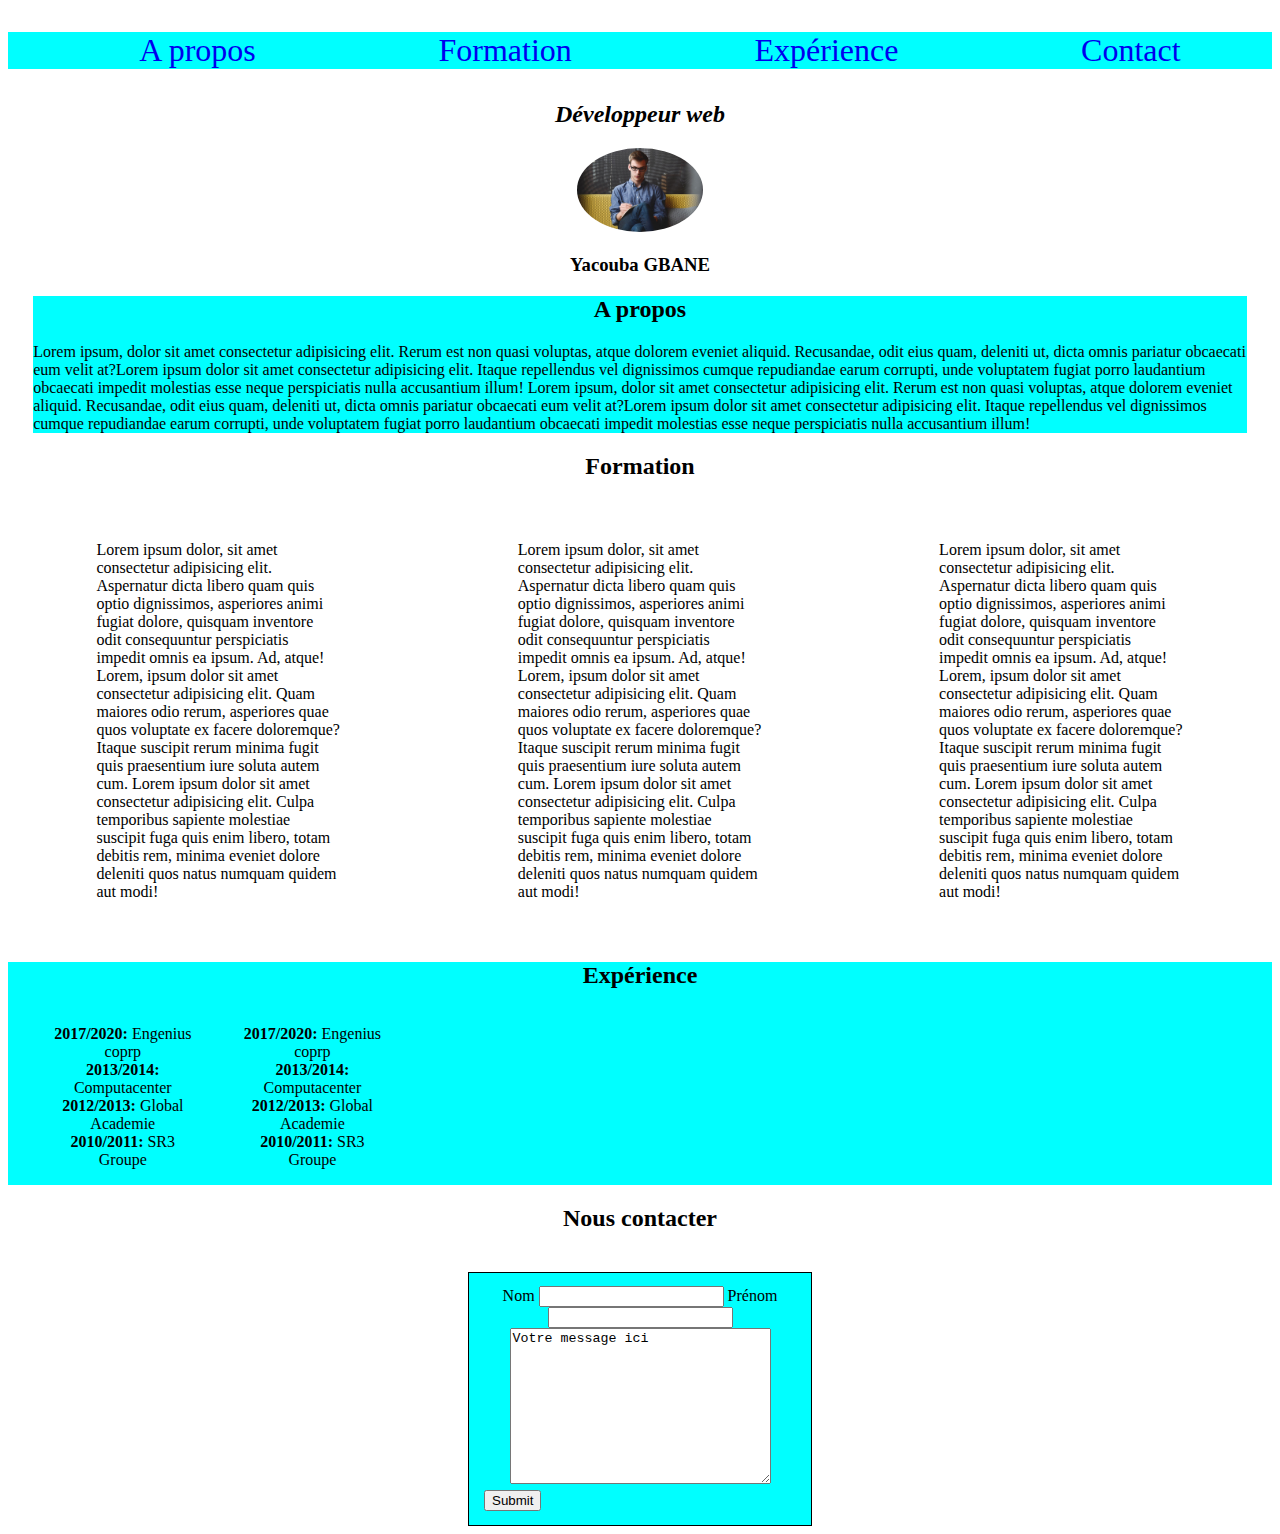
<file: index.html>
<!DOCTYPE html>
<html lang="fr">

<head>
    <meta charset="UTF-8">
    <meta name="viewport" content="width=device-width, initial-scale=1.0">
    <title>exo dimanche</title>
    <link rel="stylesheet" href="style.css">
</head>

<header>
    <nav>
        <div>
            <ul class="type1">


                <li><a href="#A propos">A propos</a></li>
                <li><a href="#Formation">Formation</a></li>
                <li><a href="#Expérience">Expérience</a> </li>
                <li><a href="#Nous contacter">Contact</a></li>
            </ul>
        </div>
    </nav>

</header>

<section>
    <div class="type2">
        <h2 class="type3">Développeur web</h2>

        <a href="" target="_blank"><img src="/entrepreneur-593358_640.jpg" alt="Homme"></a>



        <h3>Yacouba GBANE</h3>

    </div>


</section>

<section class="type4">

    <div>
        <h2 class="type5" id="A propos">A propos</h2>
    </div>

    <p class="type6">Lorem ipsum, dolor sit amet consectetur adipisicing elit. Rerum est non quasi voluptas, atque
        dolorem eveniet
        aliquid. Recusandae, odit eius quam, deleniti ut, dicta omnis pariatur obcaecati eum velit at?Lorem ipsum dolor
        sit amet consectetur adipisicing elit. Itaque repellendus vel dignissimos cumque repudiandae earum corrupti,
        unde voluptatem fugiat porro laudantium obcaecati impedit molestias esse neque perspiciatis nulla accusantium
        illum! Lorem ipsum, dolor sit amet consectetur adipisicing elit. Rerum est non quasi voluptas, atque dolorem
        eveniet
        aliquid. Recusandae, odit eius quam, deleniti ut, dicta omnis pariatur obcaecati eum velit at?Lorem ipsum dolor
        sit amet consectetur adipisicing elit. Itaque repellendus vel dignissimos cumque repudiandae earum corrupti,
        unde voluptatem fugiat porro laudantium obcaecati impedit molestias esse neque perspiciatis nulla accusantium
        illum!</p>


</section>



<div class="contenair">

    <h2 id="Formation">Formation</h2>

</div>


<section>

    <div class="contenair0">


        <p class="contenair1">Lorem ipsum dolor, sit amet consectetur adipisicing elit. Aspernatur dicta libero quam
            quis optio
            dignissimos, asperiores animi fugiat dolore, quisquam inventore odit consequuntur perspiciatis impedit omnis
            ea ipsum. Ad, atque! Lorem, ipsum dolor sit amet consectetur adipisicing elit. Quam maiores odio rerum,
            asperiores quae quos voluptate ex facere doloremque? Itaque suscipit rerum minima fugit quis praesentium
            iure soluta autem cum. Lorem ipsum dolor sit amet consectetur adipisicing elit. Culpa temporibus sapiente
            molestiae suscipit fuga quis enim libero, totam debitis rem, minima eveniet dolore deleniti quos natus
            numquam quidem aut modi!</p>

        <p class="contenair1">Lorem ipsum dolor, sit amet consectetur adipisicing elit. Aspernatur dicta libero quam
            quis optio
            dignissimos, asperiores animi fugiat dolore, quisquam inventore odit consequuntur perspiciatis impedit omnis
            ea ipsum. Ad, atque! Lorem, ipsum dolor sit amet consectetur adipisicing elit. Quam maiores odio rerum,
            asperiores quae quos voluptate ex facere doloremque? Itaque suscipit rerum minima fugit quis praesentium
            iure soluta autem cum. Lorem ipsum dolor sit amet consectetur adipisicing elit. Culpa temporibus sapiente
            molestiae suscipit fuga quis enim libero, totam debitis rem, minima eveniet dolore deleniti quos natus
            numquam quidem aut modi!</p>

        <p class="contenair1">Lorem ipsum dolor, sit amet consectetur adipisicing elit. Aspernatur dicta libero quam
            quis optio
            dignissimos, asperiores animi fugiat dolore, quisquam inventore odit consequuntur perspiciatis impedit omnis
            ea ipsum. Ad, atque! Lorem, ipsum dolor sit amet consectetur adipisicing elit. Quam maiores odio rerum,
            asperiores quae quos voluptate ex facere doloremque? Itaque suscipit rerum minima fugit quis praesentium
            iure soluta autem cum. Lorem ipsum dolor sit amet consectetur adipisicing elit. Culpa temporibus sapiente
            molestiae suscipit fuga quis enim libero, totam debitis rem, minima eveniet dolore deleniti quos natus
            numquam quidem aut modi!</p>
    </div>
</section>

<main class="experi">
    <section>
        <div>
            <h2 id="Expérience">Expérience</h2>
        </div>
    </section>

    <section class="experi2">

        <div>
            <ul>
                <li><b>2017/2020:</b> Engenius coprp</li>
                <li><b>2013/2014:</b> Computacenter</b></li>
                <li><b>2012/2013:</b> Global Academie</b></li>
                <li><b>2010/2011:</b> SR3 Groupe</b></li>
            </ul>
        </div>

        <div>
            <ul>
                <li><b>2017/2020:</b> Engenius coprp</b></li>
                <li><b>2013/2014:</b> Computacenter</b></li>
                <li><b>2012/2013:</b> Global Academie</b></li>
                <li><b>2010/2011:</b> SR3 Groupe</b></li>
            </ul>
        </div>

    </section>





</main>

<section>

    <div class="contact1">
        <h2 id="Nous contacter">Nous contacter</h2>
    </div>

</section>

<form action="" method="post">


    <div>
        <label for="">Nom</label>
        <input type="text">
        <label for="">Prénom</label>
        <input type="text">
    </div>


    <div>
        <textarea name="" id="" cols="30" rows="10">Votre message ici</textarea>
    </div>

    <div class="input1">
        <input type="submit">
    </div>
</form>


<body>

</body>

</html>
</file>
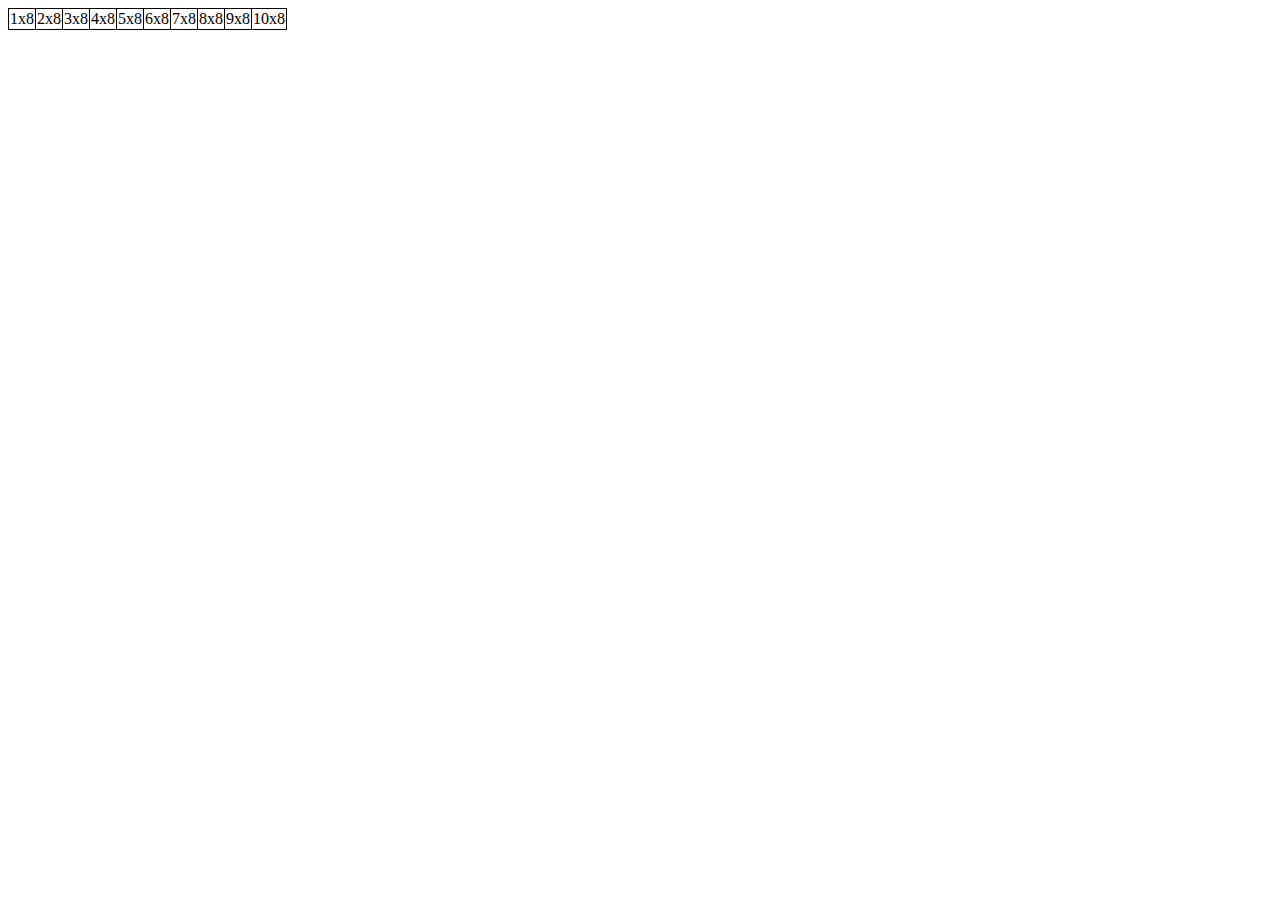
<file: index2.html>
<!DOCTYPE html>
<html lang="en">

<head>
    <meta charset="UTF-8">
    <meta name="viewport" content="width=device-width, initial-scale=1.0">
    <title>Document</title>
    <link rel="stylesheet" href="Style2.css">
</head>

<body>

    <table>
        <tr>
            <td>1x8</td>
            <td>2x8</td>
            <td>3x8</td>
            <td>4x8</td>
            <td>5x8</td>
            <td>6x8</td>
            <td>7x8</td>
            <td>8x8</td>
            <td>9x8</td>
            <td>10x8</td>
        </tr>
    </table>

</body>

</html>
</file>
<file: style.css>
header{
    background-color: aqua;
    font-size: 2rem;

    
    }

.type1{
    display: flex;
    justify-content: space-around;
    list-style-type: none;
    
}

a{
    list-style-type: none;
    text-decoration: none;
}

a:hover{
    background-color: white;
}

.type2{
    text-align: center;
}

.type3{
    font-style: italic;
}

img{
    border-radius: 80%;
    width: 10%;
}

.type4{
    background-color: aqua;
    margin-left: 2%;
    margin-right: 2%;
    
    
}

.type5{
    text-align: center;
}

.type6{

    justify-content: space-between;
    
    
    
}

.contenair{
    text-align: center;
}



.contenair0{

    display: flex;
    justify-content: space-between;
}

.contenair1{

    width: 30%;
    margin-left: 5%;
    margin-right: 5%;
    padding: 2%;
    
}

.experi{
    background-color: aqua;
    text-align: center;
    

}

ul{
    list-style-type: none;
    
}

.experi2{
    display: flex;
    flex-direction: row;
    justify-content: space-between;
    width: 30%;
    
    
}

.contact1{

    text-align: center;
}

form{

    text-align: center;
    border: 1px solid black;
    width: 25%;
    margin: auto;
    margin-top: 40px;
    background-color: aqua;
    padding: 1%;
}

.input1{
    text-align-last: left;
    padding: 2px;
}
</file>
<file: Style2.css>
table{
    border-collapse: collapse;
    
}

td{
    border: 1px solid black;
}
</file>
